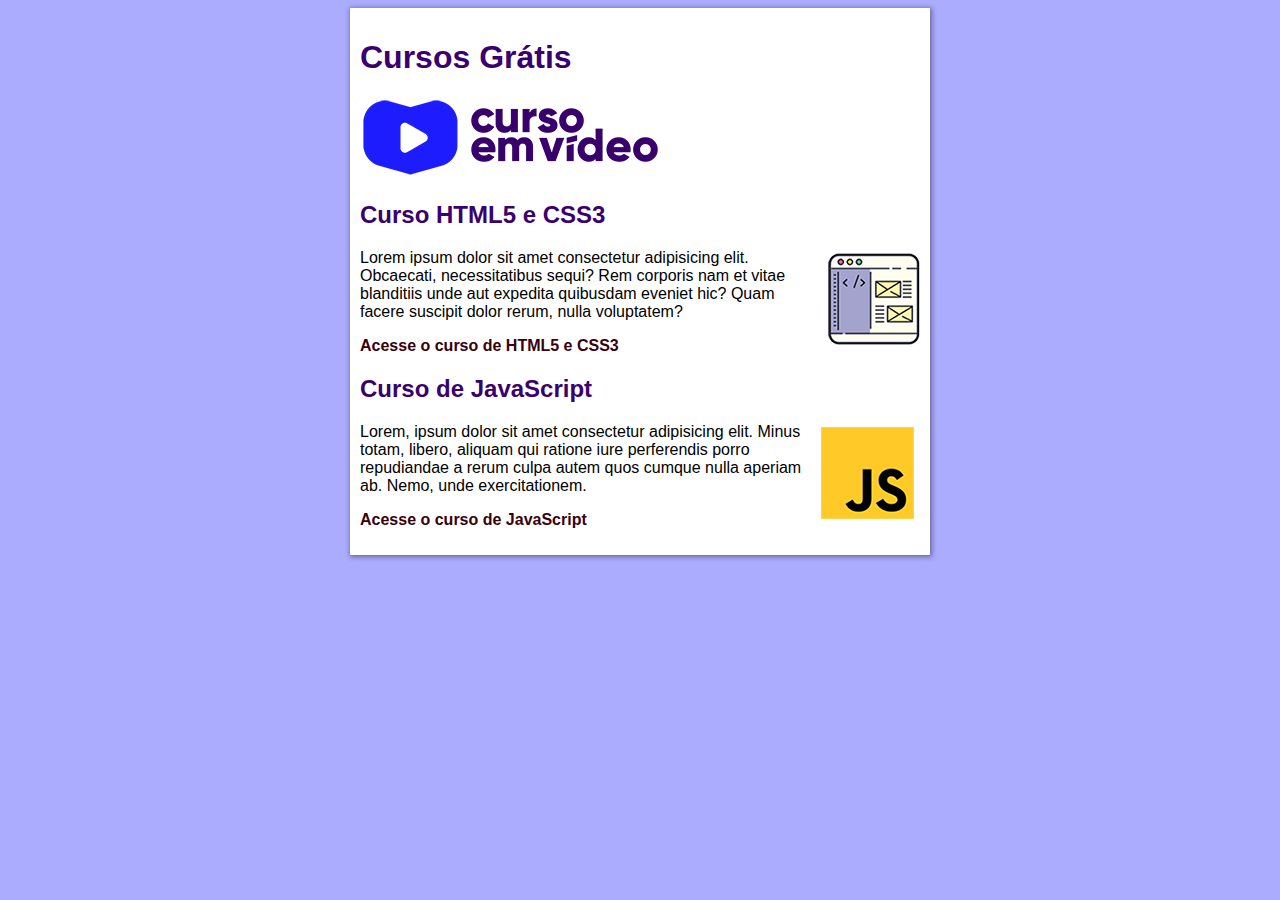
<file: index.html>
<!DOCTYPE html>
<html lang="pt-br">
    <head>
        <meta charset="UTF-8">
        <meta http-equiv="X-UA-Compatible" content="IE=edge">
        <meta name="viewport" content="width=device-width, initial-scale=1.0">
        <title>Curso em Vídeo</title>
        <link rel="stylesheet" href="estilos/style.css">
    </head>
    <body>
        <!--CONTEÚDO PRINCIPAL-->
        <main>
            <!--CABEÇALHO-->
            <header>
                <h1>Cursos Grátis</h1>
                <img src="img/curso-em-video-cor.png" alt="Curso em Vídeo" srcset="">
            </header>
            
            <!--ARTIGO HTML E CSS-->
            <article>
                <h2>Curso HTML5 e CSS3</h2>
                <img class="lado" src="img/curso-html-css.png" alt="Curso de HTML5 e CSS3" srcset="">
                <p>Lorem ipsum dolor sit amet consectetur adipisicing elit. Obcaecati, necessitatibus sequi? Rem corporis nam et vitae blanditiis unde aut expedita quibusdam eveniet hic? Quam facere suscipit dolor rerum, nulla voluptatem?</p>
                <p><a href="curso-html.html">Acesse o curso de HTML5 e CSS3</a></p>
            </article>

            <!--ARTIGO JS-->
            <article>
                <h2>Curso de JavaScript</h2>
                <img class="lado" src="img/curso-javascript.png" alt="Curso de JS" srcset="">
                <p>Lorem, ipsum dolor sit amet consectetur adipisicing elit. Minus totam, libero, aliquam qui ratione iure perferendis porro repudiandae a rerum culpa autem quos cumque nulla aperiam ab. Nemo, unde exercitationem.</p>
                <p><a href="curso-js.html">Acesse o curso de JavaScript</a></p>
            </article>
        </main>
    </body>
</html>
</file>
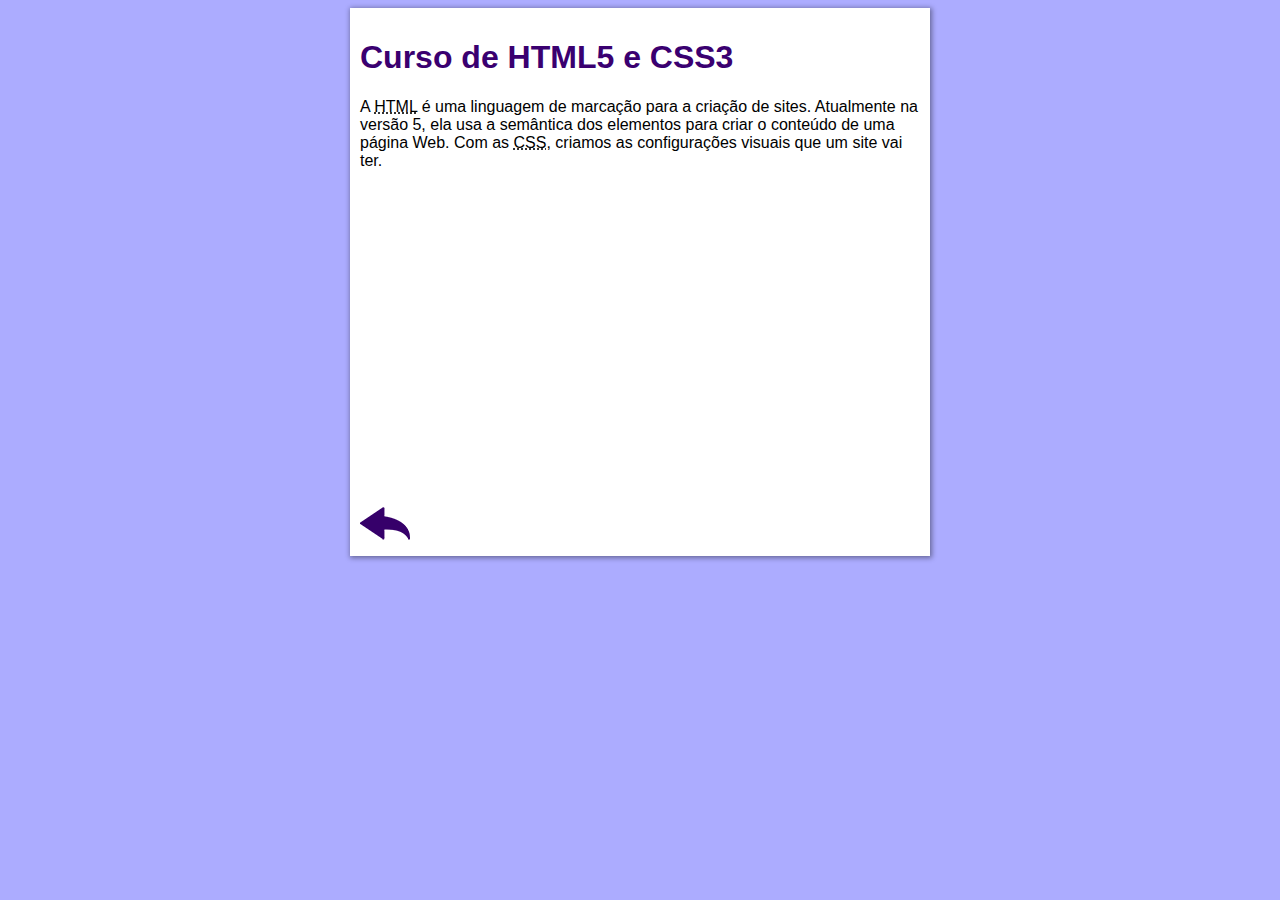
<file: curso-html.html>
<!DOCTYPE html>
<html lang="pt-br">
    <head>
        <meta charset="UTF-8">
        <meta name="viewport" content="width=device-width, initial-scale=1.0">
        <title>Curso de HTML</title>
        <link rel="stylesheet" href="estilos/style.css">
    </head>
    <body>
        <!--CONTEÚDO PRINCIPAL-->
        <main>
            <!--CABEÇALHO-->    
            <header>
                <h1>Curso de HTML5 e CSS3</h1>
            </header>

            <!--ARTIGO-->
            <article>
                <p>A <abbr title="HyperText Markup Language">HTML</abbr> é uma linguagem de marcação para a criação de sites. Atualmente na versão 5, ela usa a semântica dos elementos para criar o conteúdo de uma página Web. Com as <abbr title="Cascading Style Sheets">CSS</abbr>, criamos as configurações visuais que um site vai ter.</p>

                <!--VÍDEO E BOTÃO DE VOLTAR-->
                <iframe width="560" height="315" src="https://www.youtube.com/embed/riSVzwlSnhw" frameborder="0" allow="accelerometer; autoplay; encrypted-media; gyroscope; picture-in-picture" allowfullscreen></iframe>

                <a href="index.html"><img src="img/btn-back.png" alt="Voltar"></a>
            </article>
        </main>
    </body>
</html>
</file>
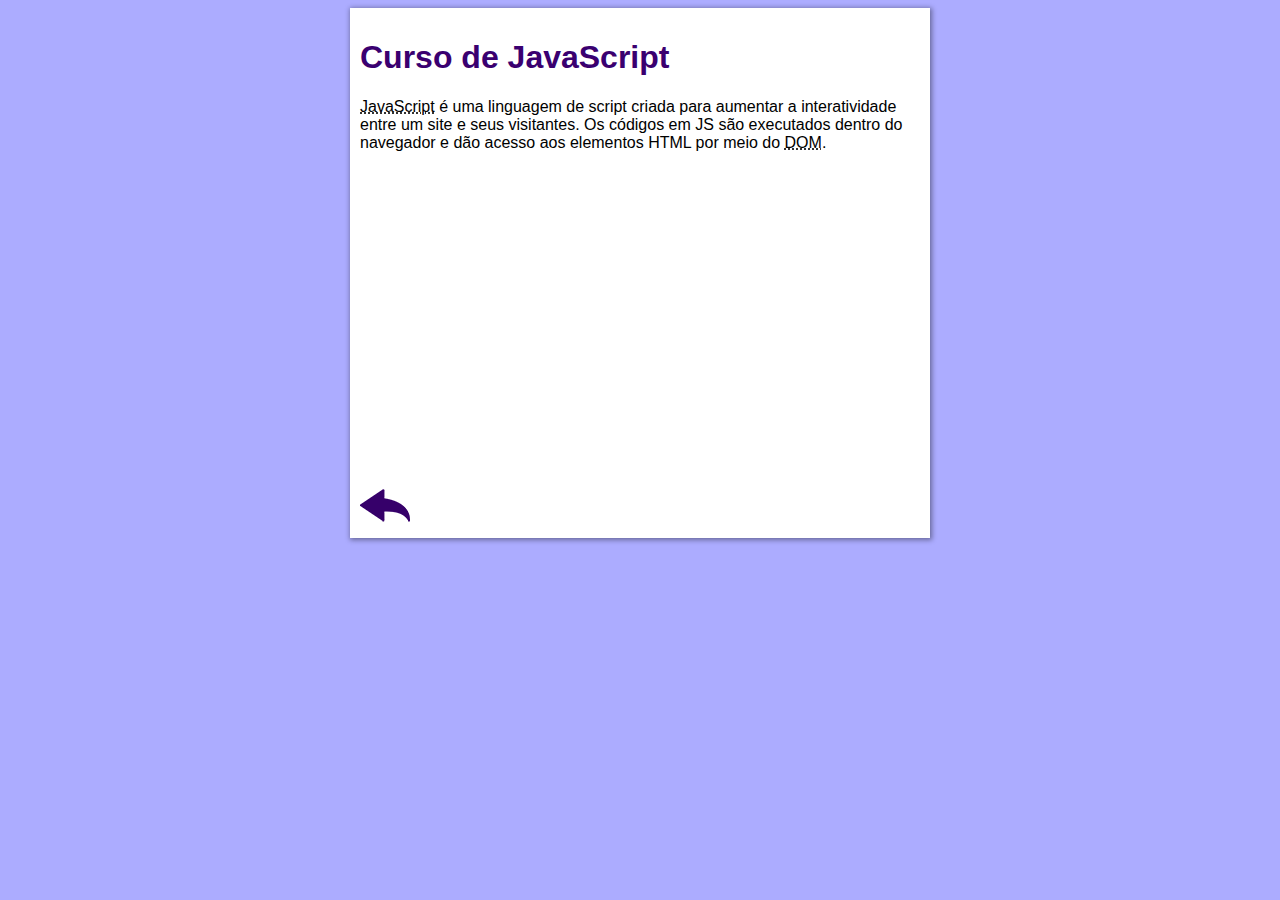
<file: curso-js.html>
<!DOCTYPE html>
<html lang="pt-br">
    <head>
        <meta charset="UTF-8">
        <meta name="viewport" content="width=device-width, initial-scale=1.0">
        <title>Curso de JavaScript</title>
        <link rel="stylesheet" href="estilos/style.css">
    </head>
    <body>
        <!--CONTEÚDO PRINCIPAL-->
        <main>
            <!--CABEÇALHO-->
            <header>
                <h1>Curso de JavaScript</h1>
            </header>

            <!--ARTIGO-->
            <article>
                <p><abbr title="JavaScript">JavaScript</abbr> é uma linguagem de script criada para aumentar a interatividade entre um site e seus visitantes. Os códigos em JS são executados dentro do navegador e dão acesso aos elementos HTML por meio do <abbr title="Document Object Model">DOM</abbr>.</p>

                <!--VÍDEO E BOTÃO DE VOLTAR-->
                <iframe width="560" height="315" src="https://www.youtube.com/embed/BXqUH86F-kA" frameborder="0" allow="accelerometer; autoplay; encrypted-media; gyroscope; picture-in-picture" allowfullscreen></iframe>
                
                <a href="index.html"><img src="img/btn-back.png" alt="Voltar"></a>
            </article>
        </main>
    </body>
</html>
</file>
<file: estilos/style.css>
/*RESET*/
*{
    font-family:Arial, Helvetica, sans-serif;
    font-size: 16px;
}

/*CORPO*/
body{
    background-color: #acacff;

}

/*CONTEÚDO PRINCIPAL*/
main{
    background-color: white;
    width: 560px;
    margin: auto;
    box-shadow: 1px 1px 5px 1px rgba(0,0,0,0.4); 
    padding: 10px;

}

/*TÍTULOS*/
h1{
    font-size: 2rem;
    color: rgb(58, 0, 112);
}

h2{
    font-size: 1.5rem;
    color: rgb(58, 0, 112);
}

/*LINKS*/
a{
    text-decoration: none;
    font-weight: bold;
    color: rgb(58, 0, 12);
}

a:hover{
    text-decoration: underline;
    color: rgb(26, 26, 255);
}

/*IMAGENS*/
img.lado{
    float: right;
}
</file>
